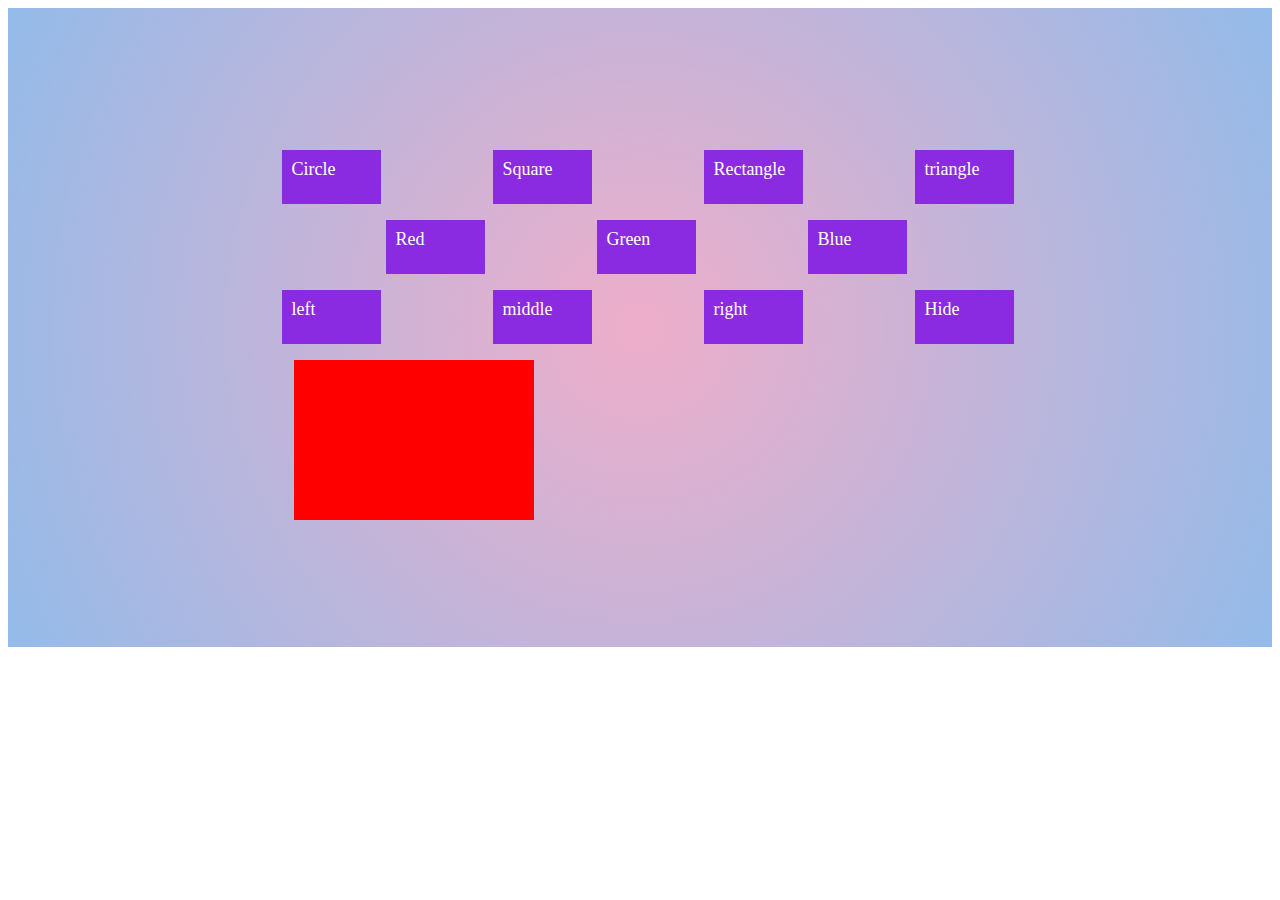
<file: lab5-JQuery/StudentVersion/Exercise1/index.html>
<!DOCTYPE html>

<html>
  <head>
    <script src="scripts/jquery-3.4.1.min.js">
      //This is how you reference any script in general.
      //In this case, we are keeping the JQuery file in this directory.
    </script>

    <script src="scripts/Exercise1.js">
      //Write all your Javascript/JQuery code in this file, no more embedded scripts
    </script>
    <link rel="stylesheet" type="text/css" href="style.css" />
  </head>

  <body>
    <div id="content">
    <section>
    <ul id="shapes" class="commandGroup">
      <li id="circle" class="command">Circle</li>
      <li id="square" class="command">Square</li>
      <li id="rectangle" class="command">Rectangle</li>
      <li id="triangle" class="command">triangle</li>
    </ul>
    <ul id="Color" class="commandGroup">
      <li id="red" class="command">Red</li>
      <li id="green" class="command">Green</li>
      <li id="blue" class="command">Blue</li>
    </ul>
    <ul id="Moves" class="commandGroup">
      <li id="left" class="command">left</li>
      <li id="middle" class="command">middle</li>
      <li id="right" class="command">right</li>
      <li id="hide" class="command">Hide</li>
    </ul>

    <div id="subject" class="Rectangle""></div>
  </section>
  </div>
  </body>
</html>
</file>
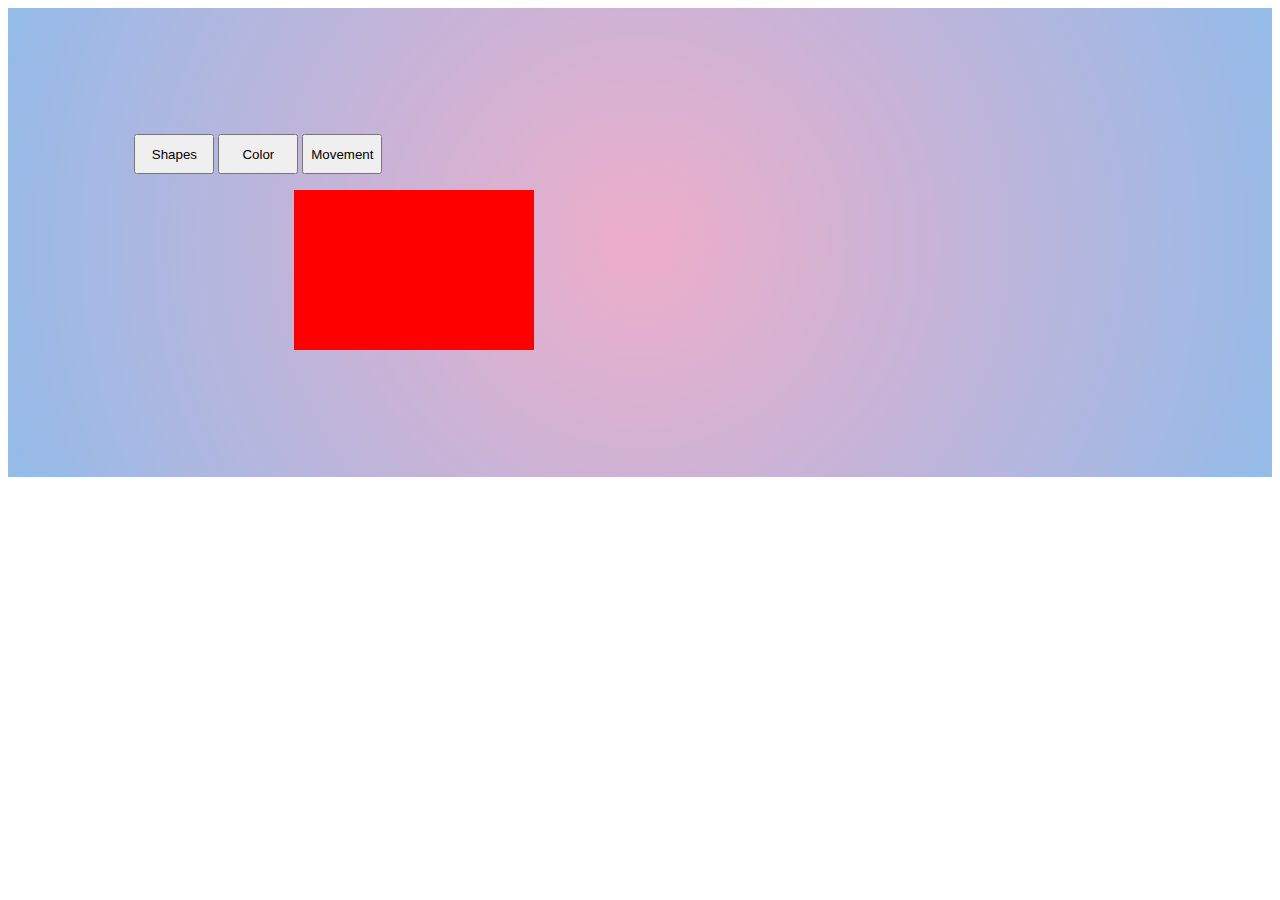
<file: lab5-JQuery/StudentVersion/Exercise2/index.html>
<!DOCTYPE html>

<html>
  <head>
    <script src="scripts/jquery-3.4.1.min.js">
      //This is how you reference any script in general.
      //In this case, we are keeping the JQuery file in this directory.
    </script>

    <script src="scripts/Exercise2.js">
      //Write all your Javascript/JQuery code in this file, no more embedded scripts
    </script>
    <link rel="stylesheet" type="text/css" href="style.css" />
  </head>

  <body>
    <div id="content">
    <section>
    <div class="sliderButtonGroup">
    <button class="slidingButtons" id="ShapesSlider">Shapes</button>
    <button class="slidingButtons" id="ColorsSlider">Color</button>
    <button class="slidingButtons" id="MovementSlider">Movement</button>
  </div>
    <ul id="shapes" class="commandGroup">
      <li id="circle" class="command">Circle</li>
      <li id="square" class="command">Square</li>
      <li id="rectangle" class="command">Rectangle</li>
      <li id="triangle" class="command">triangle</li>
      <li id="circle" class="command">Rhombus</li>
      <li id="square" class="command">Ellipse</li>
      <li id="rectangle" class="command">Hexagon</li>
      <li id="triangle" class="command">Octagon</li>
    </ul>
    <ul id="Color" class="commandGroup">
      <li id="red" class="command">Red</li>
      <li id="green" class="command">Green</li>
      <li id="blue" class="command">Blue</li>
    </ul>
    <ul id="Moves" class="commandGroup">
      <li id="left" class="command">left</li>
      <li id="middle" class="command">middle</li>
      <li id="right" class="command">right</li>
      <li id="hide" class="command">Hide</li>
    </ul>

    <div id="subject" class="Rectangle""></div>
  </section>
  </div>
  </body>
</html>
</file>
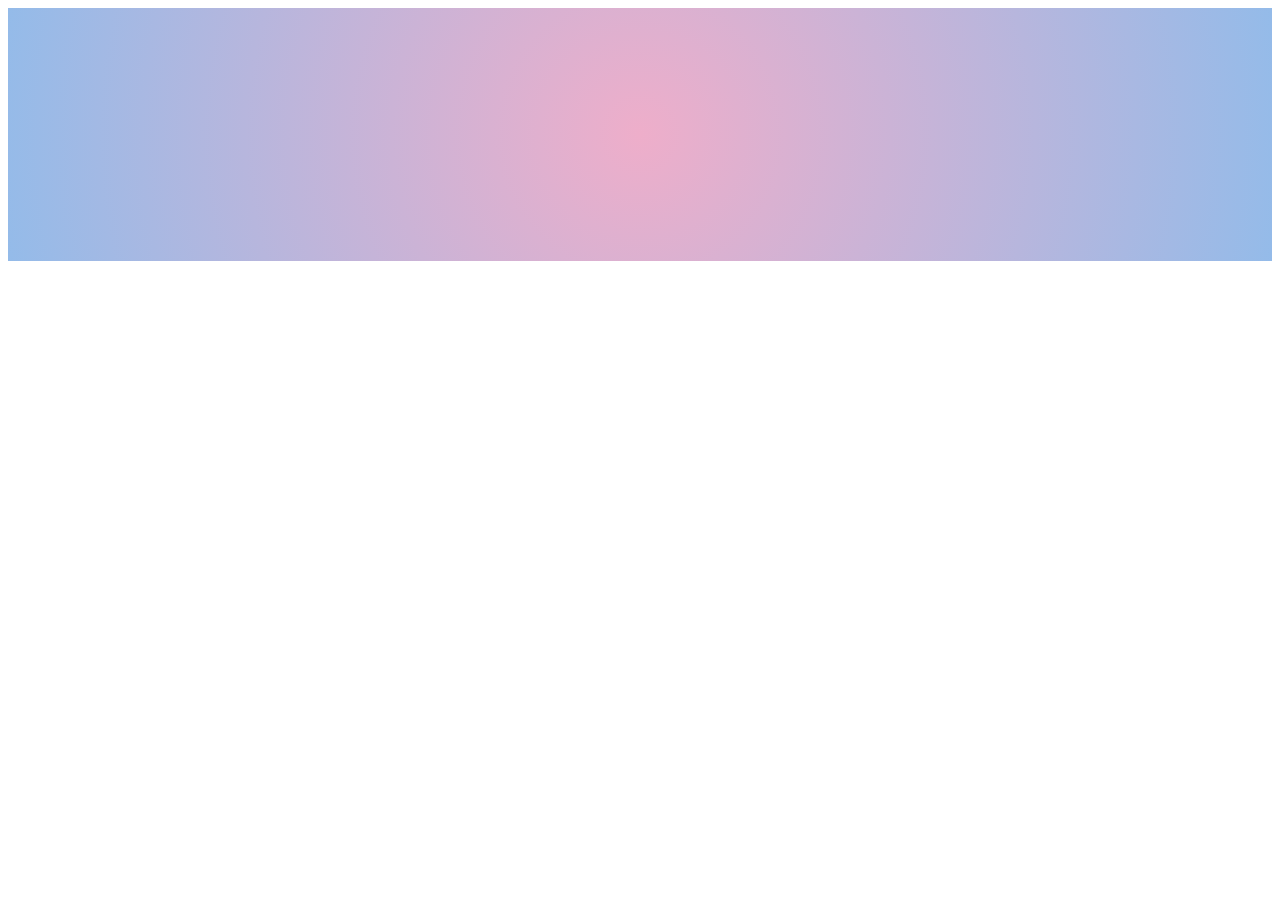
<file: lab5-JQuery/StudentVersion/Exercise3/index.html>
<!DOCTYPE html>
<html>
  <head>
    <script src="https://ajax.googleapis.com/ajax/libs/jquery/3.4.1/jquery.min.js"></script>
    <script src="scripts/Exercise3.js"></script>
    <link rel="stylesheet" type="text/css" href="style.css" />
  </head>
  <body>
    <div id="content">
      <section>
        
          <tbody></tbody>
        </table>
      </section>
    </div>
  </body>
</html>
</file>
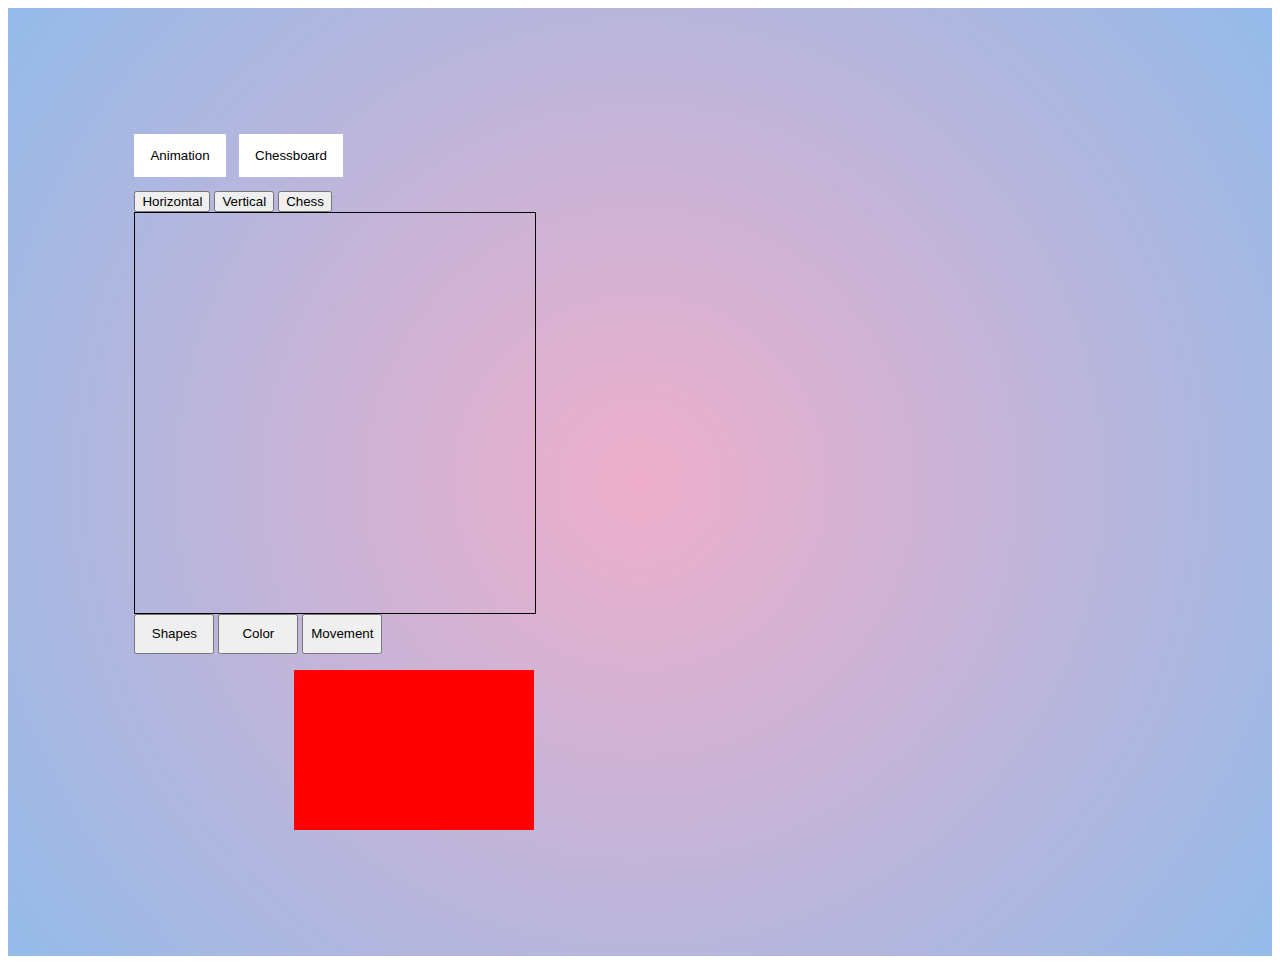
<file: lab5-JQuery/StudentVersion/Exercise4/index.html>
<!DOCTYPE html>
<html>
  <head>
    <script src="https://ajax.googleapis.com/ajax/libs/jquery/3.4.1/jquery.min.js"></script>
    <script src="scripts/Exercise3.js"></script>
    <script src="scripts/Exercise2.js"></script>
    <script src="scripts/Exercise4.js"></script>
    <link rel="stylesheet" type="text/css" href="style.css" />
  </head>
  <body>
    <div id="content">
      <section>
        <div class="tab">
          <button class="tablinks" onclick="openGame(event, 'Animation')">
            Animation
          </button>
          <button class="tablinks" onclick="openGame(event, 'Board')">
            Chessboard
          </button>
        </div>
        <div id="Board" >
        <button id="horizbtn">Horizontal</button>
        <button id="vertibtn">Vertical</button>
        <button id="Chessbtn">Chess</button>
        <table id="gameBoard">
          <tbody></tbody>
        </table>
        </div>

        <div id="Animation" > 
        <div class="sliderButtonGroup">
          <button class="slidingButtons" id="ShapesSlider">Shapes</button>
          <button class="slidingButtons" id="ColorsSlider">Color</button>
          <button class="slidingButtons" id="MovementSlider">Movement</button>
        </div>
          <ul id="shapes" class="commandGroup">
            <li id="circle" class="command">Circle</li>
            <li id="square" class="command">Square</li>
            <li id="rectangle" class="command">Rectangle</li>
            <li id="triangle" class="command">triangle</li>
            <li id="circle" class="command">Rhombus</li>
            <li id="square" class="command">Ellipse</li>
            <li id="rectangle" class="command">Hexagon</li>
            <li id="triangle" class="command">Octagon</li>
          </ul>
          <ul id="Color" class="commandGroup">
            <li id="red" class="command">Red</li>
            <li id="green" class="command">Green</li>
            <li id="blue" class="command">Blue</li>
          </ul>
          <ul id="Moves" class="commandGroup">
            <li id="left" class="command">left</li>
            <li id="middle" class="command">middle</li>
            <li id="right" class="command">right</li>
            <li id="hide" class="command">Hide</li>
          </ul>
      
          <div id="subject" class="Rectangle""></div>
        </div>
      </section>
    </div>
  </body>
</html>
</file>
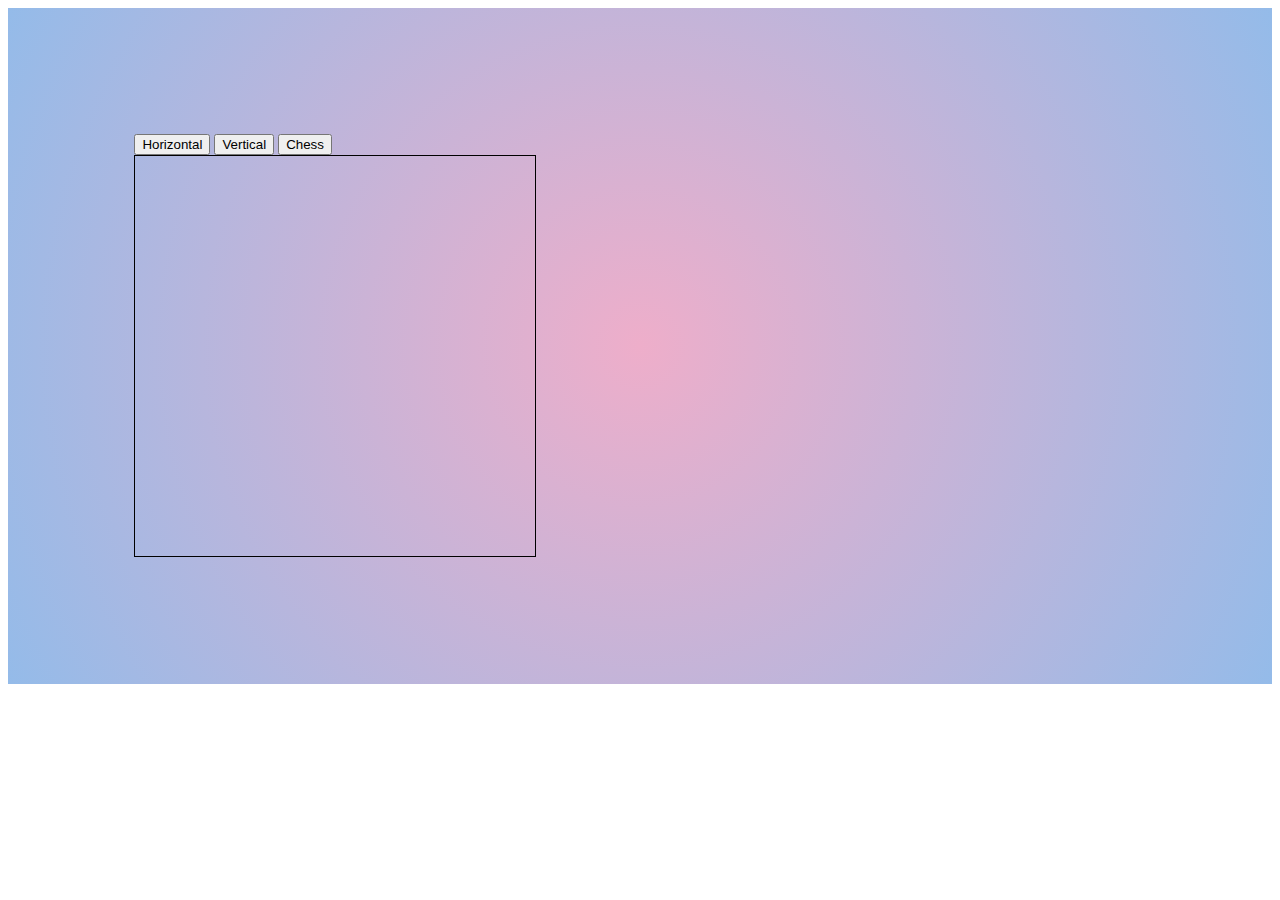
<file: lab5-JQuery/TAVersion/Exercise3/index.html>
<!DOCTYPE html>
<html>
  <head>
    <script src="https://ajax.googleapis.com/ajax/libs/jquery/3.4.1/jquery.min.js"></script>
    <script src="scripts/Chessboard.js"></script>
    <link rel="stylesheet" type="text/css" href="style.css" />
  </head>
  <body>
    <div id="content">
      <section>
        <button id="horizbtn">Horizontal</button>
        <button id="vertibtn">Vertical</button>
        <button id="Chessbtn">Chess</button>
        <table id="gameBoard">
          <tbody></tbody>
        </table>
      </section>
    </div>
  </body>
</html>
</file>
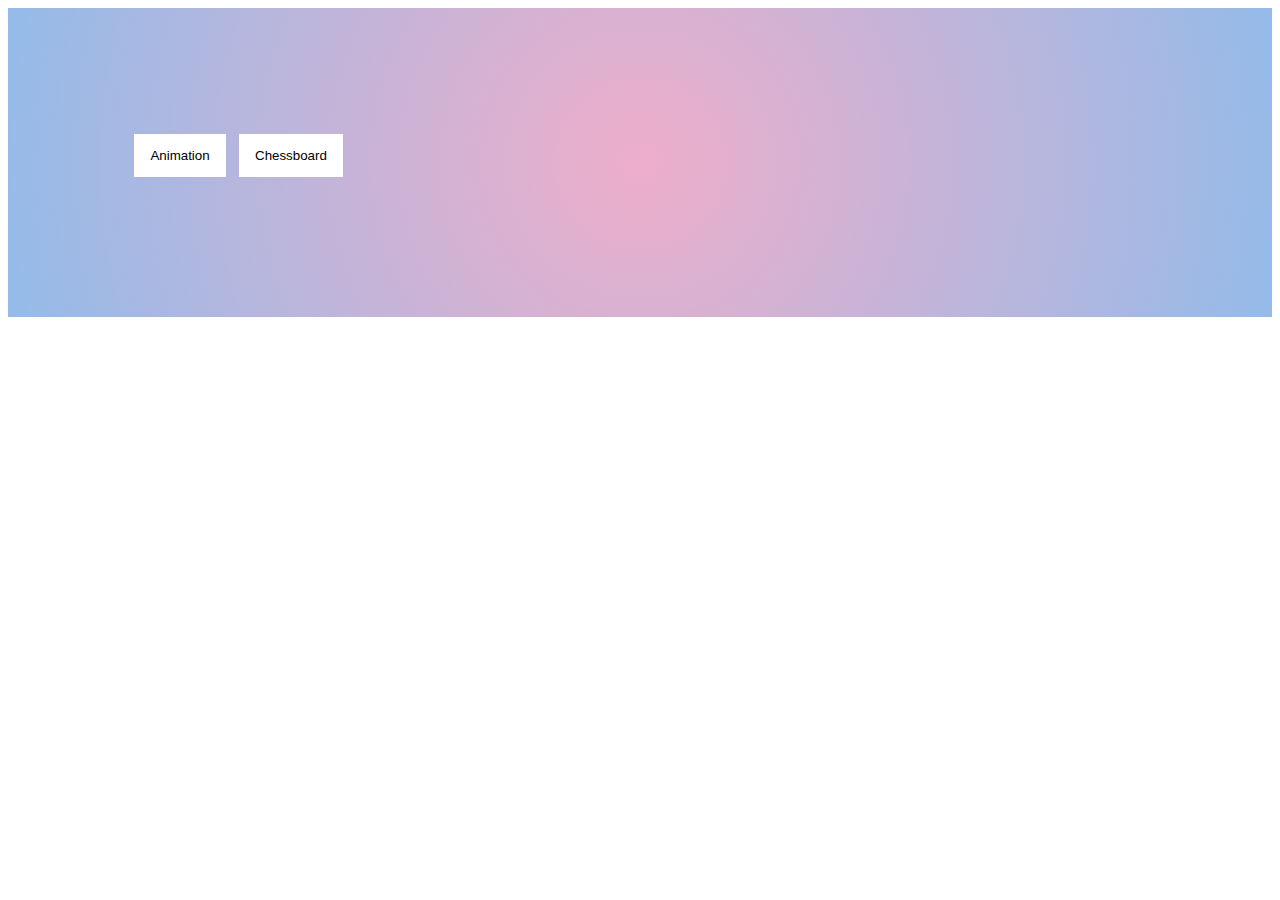
<file: lab5-JQuery/TAVersion/Exercise4/index.html>
<!DOCTYPE html>
<html>
  <head>
    <script src="https://ajax.googleapis.com/ajax/libs/jquery/3.4.1/jquery.min.js"></script>
    <script src="scripts/Chessboard.js"></script>
    <script src="scripts/Exercise2.js"></script>
    <script src="scripts/Exercise4.js"></script>
    <link rel="stylesheet" type="text/css" href="style.css" />
  </head>
  <body>
    <div id="content">
      <section>
        <div class="tab">
          <button class="tablinks" onclick="openGame(event, 'Animation')">
            Animation
          </button>
          <button class="tablinks" onclick="openGame(event, 'Board')">
            Chessboard
          </button>
        </div>
        <div id="Board" class="tabcontent">
        <button id="horizbtn">Horizontal</button>
        <button id="vertibtn">Vertical</button>
        <button id="Chessbtn">Chess</button>
        <table id="gameBoard">
          <tbody></tbody>
        </table>
        </div>

        <div id="Animation" class="tabcontent"> 
        <div class="sliderButtonGroup">
          <button class="slidingButtons" id="ShapesSlider">Shapes</button>
          <button class="slidingButtons" id="ColorsSlider">Color</button>
          <button class="slidingButtons" id="MovementSlider">Movement</button>
        </div>
          <ul id="shapes" class="commandGroup">
            <li id="circle" class="command">Circle</li>
            <li id="square" class="command">Square</li>
            <li id="rectangle" class="command">Rectangle</li>
            <li id="triangle" class="command">triangle</li>
            <li id="circle" class="command">Rhombus</li>
            <li id="square" class="command">Ellipse</li>
            <li id="rectangle" class="command">Hexagon</li>
            <li id="triangle" class="command">Octagon</li>
          </ul>
          <ul id="Color" class="commandGroup">
            <li id="red" class="command">Red</li>
            <li id="green" class="command">Green</li>
            <li id="blue" class="command">Blue</li>
          </ul>
          <ul id="Moves" class="commandGroup">
            <li id="left" class="command">left</li>
            <li id="middle" class="command">middle</li>
            <li id="right" class="command">right</li>
            <li id="hide" class="command">Hide</li>
          </ul>
      
          <div id="subject" class="Rectangle""></div>
        </div>
      </section>
    </div>
  </body>
</html>
</file>
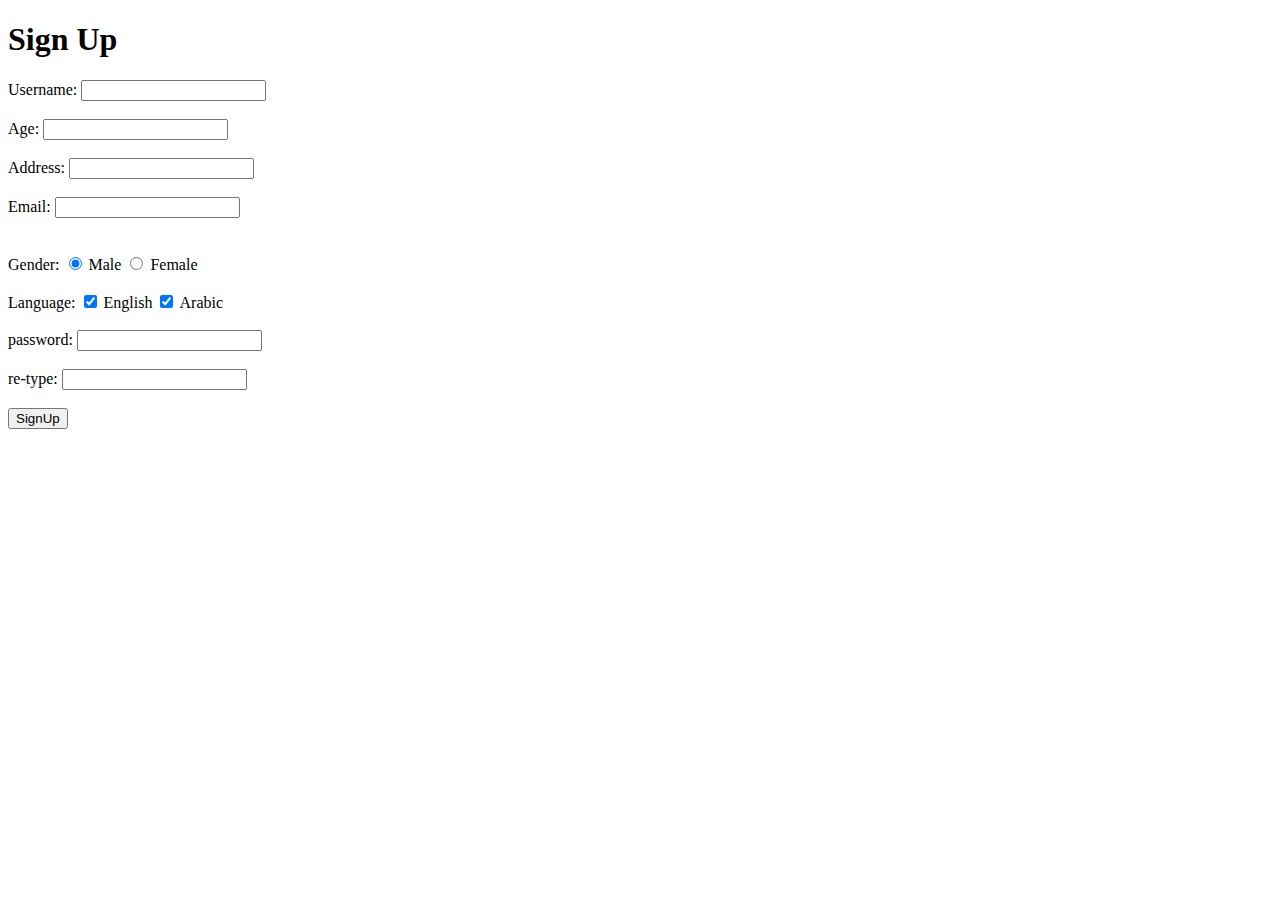
<file: lab5-JQuery/TAVersion/Exercise5/index.html>
<!DOCTYPE html>

<html>
  <head>
    <script src="https://ajax.googleapis.com/ajax/libs/jquery/3.4.1/jquery.min.js"></script>
    <script src="scripts/Exercise5.js"></script>
  </head>
  <h1>Sign Up</h1>
  <form name="SignUp" id="SignUp" onsubmit="return validateForm()"">
    <label for="Username">Username:</label>
    <input type="text" required name="Username" /><br /><br />

    <label for="Age">Age:</label>
    <input type="number" name="Age" required/><br /><br />


    <label for="Address">Address:</label>
    <input type="text" name="Address" required/><br /><br />

    
    <label for="Email">Email:</label>
    <input type="email" name="Email" required/><br /><br />
    <br />
    
    <label for="Gender">Gender:</label>
    <input type="radio" id="male" name="gender" value="male" checked required>
    <label for="male">Male</label>
    <input type="radio" id="female" name="gender" value="female" required>
    <label for="female">Female</label><br><br />

    <label for="Language">Language:</label>
    <input type="checkbox" id="English" name="language" value="English" checked >
    <label for="Egnlish">English</label>
    <input type="checkbox" id="Arabic" name="language" value="Arabic" checked >
    <label for="Arabic">Arabic</label><br><br />

    <label for="password">password:</label>
    <input type="password" id="password" name="password"required><br><br>

    
    <label for="re-type">re-type:</label>
    <input type="password" id="re-type" name="re-type" required><br><br>

    <button type="submit" > SignUp</button> 
  </form>
</html>
</file>
<file: lab5-JQuery/StudentVersion/Exercise1/style.css>
#content {
  background: rgb(238, 174, 202);
  background: radial-gradient(
    circle,
    rgba(238, 174, 202, 1) 0%,
    rgba(148, 187, 233, 1) 100%
  );
  height: 100%;
}

#content section {
  padding-top: 10%;
  padding-left: 10%;
  padding-right: 10%;
  padding-bottom: 10%;
}
.command {
  min-width: 5em;
  min-height: 2em;
  margin-left: 6em;
  padding: 0.5em 0 0.5em 0.5em;
  color: white;
  font-size: large;
  background-color: blueviolet;
}
.command:hover {
  background-color: rgb(60, 20, 97);
}

ul li {
  display: inline-block;
}

#Color {
  padding-left: 9em;
}

#subject {
  position: relative;
  background-color: red;
  left: 10em;
  color: white;
  font-size: 1em;
}

.Circle {
  width: 10em;
  height: 10em;
  border-radius: 50%;
}

.Square {
  width: 10em;
  height: 10em;
}

.Rectangle {
  width: 15em;
  height: 10em;
}

.triangle {
  width: 10em;
  /*
Challenge: Make triangle Class

*/
}
</file>
<file: lab5-JQuery/StudentVersion/Exercise2/style.css>
#content {
  background: rgb(238, 174, 202);
  background: radial-gradient(
    circle,
    rgba(238, 174, 202, 1) 0%,
    rgba(148, 187, 233, 1) 100%
  );
  height: 100%;
}

#content section {
  padding-top: 10%;
  padding-left: 10%;
  padding-right: 10%;
  padding-bottom: 10%;
}
.command {
  min-width: 5em;
  min-height: 2em;
  margin-left: 6em;
  padding: 0.5em 0 0.5em 0.5em;
  color: white;
  font-size: large;
  background-color: blueviolet;
  margin-bottom: 5px;
}
.command:hover {
  background-color: rgb(60, 20, 97);
}

ul li {
  display: inline-block;
}

#Color {
  padding-left: 9em;
}
#subject {
  position: relative;
  background-color: red;
  left: 10em;
  color: white;
  font-size: 1em;
}

.Circle {
  width: 10em;
  height: 10em;
  border-radius: 50%;
}

.Square {
  width: 10em;
  height: 10em;
}

.Rectangle {
  width: 15em;
  height: 10em;
}

.triangle {
  width: 10em;
  /*
Challenge: Make triangle Class

*/
}

.commandGroup {
  display: none;
}

.slidingButtons {
  position: static;
  width: 6em;
  height: 3em;
}

.sliderButtonGroup {
  margin-bottom: 1em;
}
</file>
<file: lab5-JQuery/StudentVersion/Exercise3/style.css>
#content {
  background: rgb(238, 174, 202);
  background: radial-gradient(
    circle,
    rgba(238, 174, 202, 1) 0%,
    rgba(148, 187, 233, 1) 100%
  );
  height: 100%;
}

#content section {
  padding-top: 10%;
  padding-left: 10%;
  padding-right: 10%;
  padding-bottom: 10%;
}

#gameBoard {
  border-collapse: collapse;
  border: solid 1px black;
}

td {
  width: 3em;
  height: 3em;
}
</file>
<file: lab5-JQuery/StudentVersion/Exercise4/style.css>
#content {
  background: rgb(238, 174, 202);
  background: radial-gradient(
    circle,
    rgba(238, 174, 202, 1) 0%,
    rgba(148, 187, 233, 1) 100%
  );
  height: 100%;
}

#content section {
  padding-top: 10%;
  padding-left: 10%;
  padding-right: 10%;
  padding-bottom: 10%;
}

#gameBoard {
  border-collapse: collapse;
  border: solid 1px black;
}

td {
  width: 3em;
  height: 3em;
}

.command {
  min-width: 5em;
  min-height: 2em;
  margin-left: 6em;
  padding: 0.5em 0 0.5em 0.5em;
  color: white;
  font-size: large;
  background-color: blueviolet;
  margin-bottom: 5px;
}
.command:hover {
  background-color: rgb(60, 20, 97);
}

ul li {
  display: inline-block;
}

#Color {
  padding-left: 9em;
}
#subject {
  position: relative;
  background-color: red;
  left: 10em;
  color: white;
  font-size: 1em;
}

.Circle {
  width: 10em;
  height: 10em;
  border-radius: 50%;
}

.Square {
  width: 10em;
  height: 10em;
}

.Rectangle {
  width: 15em;
  height: 10em;
}

.triangle {
  width: 10em;
  /*
Challenge: Make triangle Class

*/
}

.commandGroup {
  display: none;
}

.slidingButtons {
  position: static;
  width: 6em;
  height: 3em;
}

.sliderButtonGroup {
  margin-bottom: 1em;
}

.tab {
  overflow: hidden;
}

/* Style the buttons that are used to open the tab content */
.tab button {
  background-color: white;
  float: left;
  border: none;
  outline: none;
  cursor: pointer;
  padding: 14px 16px;
  transition: 0.3s;
  margin-right: 1em;
  margin-bottom: 1em;
}

/* Change background color of buttons on hover */
.tab button:hover {
  background-color: #ddd;
}
</file>
<file: lab5-JQuery/TAVersion/Exercise3/style.css>
#content {
  background: rgb(238, 174, 202);
  background: radial-gradient(
    circle,
    rgba(238, 174, 202, 1) 0%,
    rgba(148, 187, 233, 1) 100%
  );
  height: 100%;
}

#content section {
  padding-top: 10%;
  padding-left: 10%;
  padding-right: 10%;
  padding-bottom: 10%;
}

#gameBoard {
  border-collapse: collapse;
  border: solid 1px black;
}

td {
  width: 3em;
  height: 3em;
}
</file>
<file: lab5-JQuery/TAVersion/Exercise4/style.css>
#content {
  background: rgb(238, 174, 202);
  background: radial-gradient(
    circle,
    rgba(238, 174, 202, 1) 0%,
    rgba(148, 187, 233, 1) 100%
  );
  height: 100%;
}

#content section {
  padding-top: 10%;
  padding-left: 10%;
  padding-right: 10%;
  padding-bottom: 10%;
}

#gameBoard {
  border-collapse: collapse;
  border: solid 1px black;
}

td {
  width: 3em;
  height: 3em;
}

.command {
  min-width: 5em;
  min-height: 2em;
  margin-left: 6em;
  padding: 0.5em 0 0.5em 0.5em;
  color: white;
  font-size: large;
  background-color: blueviolet;
  margin-bottom: 5px;
}
.command:hover {
  background-color: rgb(60, 20, 97);
}

ul li {
  display: inline-block;
}

#Color {
  padding-left: 9em;
}
#subject {
  position: relative;
  background-color: red;
  left: 10em;
  color: white;
  font-size: 1em;
}

.Circle {
  width: 10em;
  height: 10em;
  border-radius: 50%;
}

.Square {
  width: 10em;
  height: 10em;
}

.Rectangle {
  width: 15em;
  height: 10em;
}

.triangle {
  width: 10em;
  /*
Challenge: Make triangle Class

*/
}

.commandGroup {
  display: none;
}

.slidingButtons {
  position: static;
  width: 6em;
  height: 3em;
}

.sliderButtonGroup {
  margin-bottom: 1em;
}

.tab {
  overflow: hidden;
}

/* Style the buttons that are used to open the tab content */
.tab button {
  background-color: white;
  float: left;
  border: none;
  outline: none;
  cursor: pointer;
  padding: 14px 16px;
  transition: 0.3s;
  margin-right: 1em;
  margin-bottom: 1em;
}

/* Change background color of buttons on hover */
.tab button:hover {
  background-color: #ddd;
}

.tabcontent {
  display: none;
}
</file>
